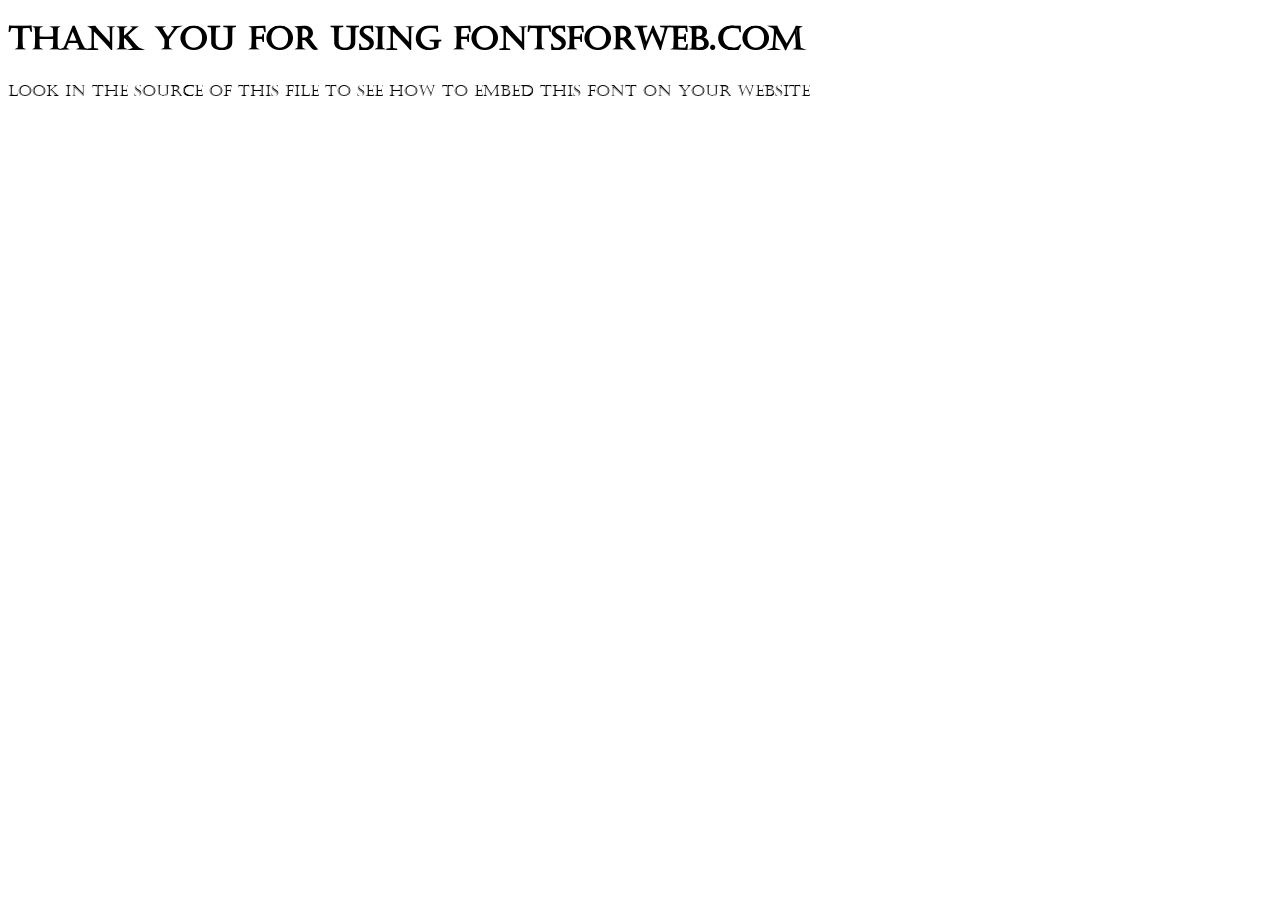
<file: public/fonts/index.html>
<!DOCTYPE html>
<html class="no-js">
    <head>
        <meta charset="utf-8">
        <meta http-equiv="X-UA-Compatible" content="IE=edge">
        <title> web font from FontsForWeb.com</title>
        <meta name="description" content="">
        <meta name="viewport" content="width=device-width, initial-scale=1">
        <link rel="stylesheet" href="font.css">
        <style type="text/css">
		/* when @font-face is defined(it is in font.css) you can add the font to any rule by using font-family */
		h1 {
			font-family: 'CASTELAR';
		}
		</style>
    </head>
    <body>
    	<h1>Thank you for using FontsForWeb.com</h1>
        <p class="fontsforweb_fontid_21688">Look in the source of this file to see how to embed this font on your website</p>
    </body>
</html>
</file>
<file: public/fonts/font.css>
@font-face {
	font-family: 'CASTELAR';
	src: url('./CASTELAR.eot');
	src: local('CASTELAR'), url('./CASTELAR.woff') format('woff'), url('./CASTELAR.ttf') format('truetype');
}
/* use this class to attach this font to any element i.e. <p class="fontsforweb_fontid_21688">Text with this font applied</p> */
.fontsforweb_fontid_21688 {
	font-family: 'CASTELAR' !important;
}

/* Font downloaded from FontsForWeb.com */
</file>
